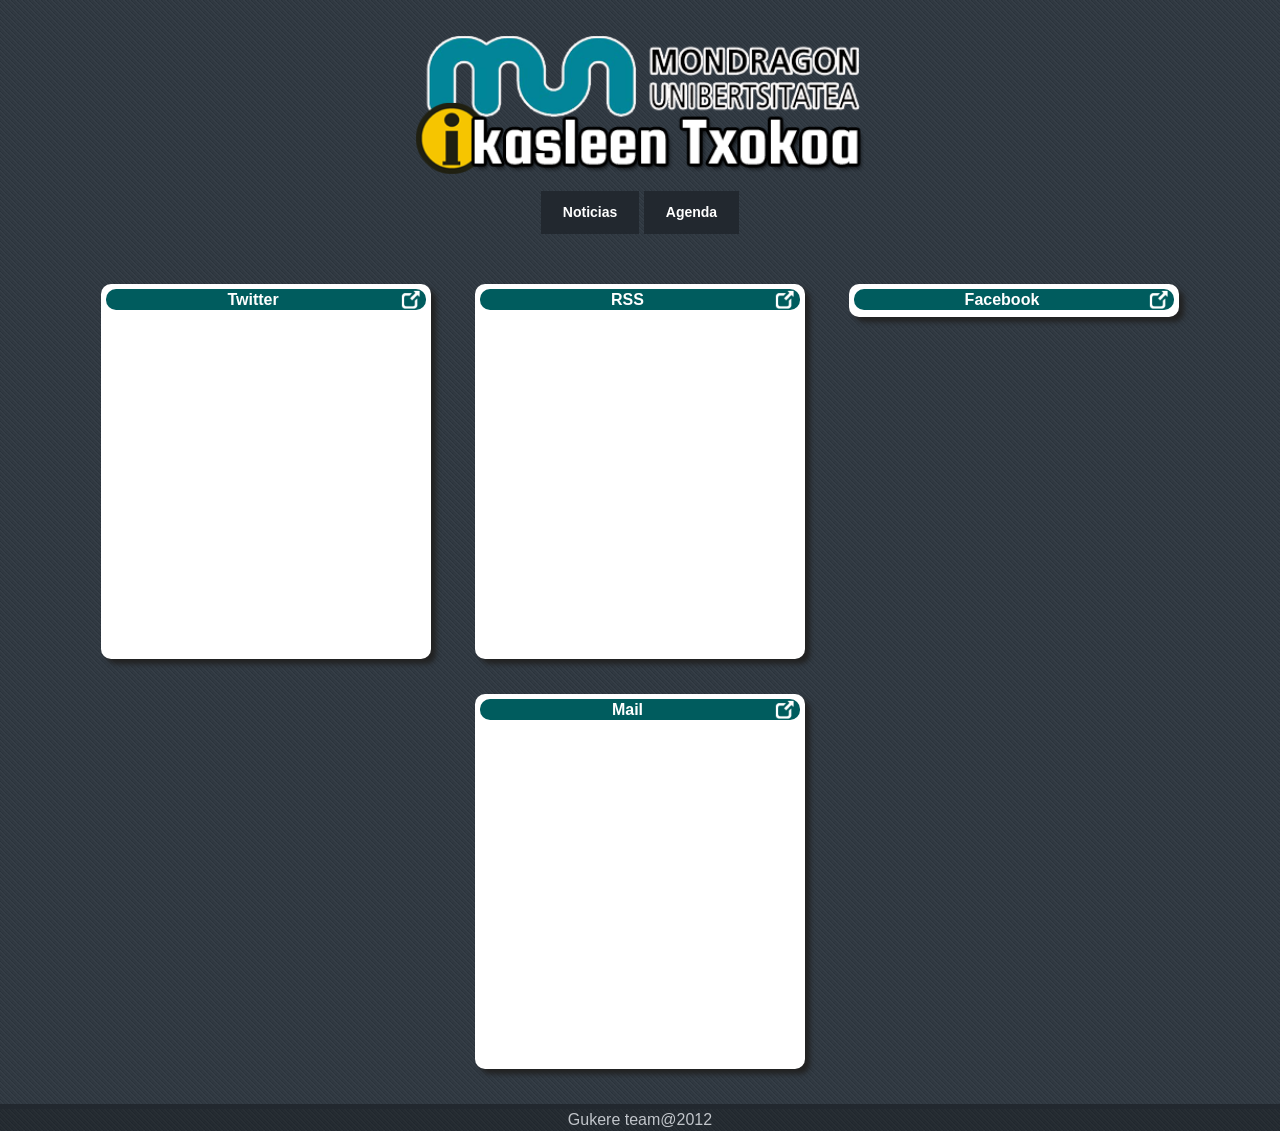
<file: index.html>
<!doctype html>
<html>
<head>
    <meta charset="utf-8">
    <title>Ikasleen Txokoa</title>
    <meta name="description" content="">
    <meta name="author" content="Gukere">
    <!-- Mobile viewport optimization http://goo.gl/b9SaQ -->
    <meta name="HandheldFriendly" content="True">
    <meta name="MobileOptimized" content="320">
    <meta http-equiv="cleartype" content="on">
    <meta name="viewport" content="width=device-width, initial-scale=1.0, maximum-scale=1.0, user-scalable=0">
    <meta name="apple-mobile-web-app-capable" content="yes">
    <meta name="apple-mobile-web-app-status-bar-style" content="black">
    <!-- For iPhone 4 with high-resolution Retina display: -->
    <link rel="apple-touch-icon-precomposed" sizes="114x114" href="assets/images/icon@2x.png">
    <link rel="apple-touch-icon-precomposed" sizes="72x72" href="assets/images/icon-72.png">
    <link rel="apple-touch-icon-precomposed" href="assets/images/icon.png">
    <link rel="apple-touch-startup-image" href="assets/images/default.png">
    <!-- Main Stylesheet -->
    <!--<link rel="stylesheet" href="./lungo.js/lungo-1.2.css">
        <link rel="stylesheet" href="./lungo.js/lungo.theme.default.css">-->
    <link rel="stylesheet" href="assets/stylesheets/tabla.css">
    <link rel="stylesheet" href="assets/stylesheets/tema.css">
    <link rel="stylesheet" href="assets/stylesheets/lista.css">
    <link rel="stylesheet" href="assets/stylesheets/gukere.css">
    <!--<link rel="stylesheet" href="kanalizador.css">-->
     <!-- responsibue -->
    <link href="assets/stylesheets/mediaStyle.css" rel="stylesheet" type="text/css">
    <script src="assets/librerias/itxoko.js"></script>
</head>

<body class="app" manifest="/cache.manifest">

    <header>
        <span><img src="assets/images/header2.png"/></span>
    </header>

    <nav class="btn-group">
        <a OnClick="nav(1)" class="button">Noticias</a>
        <a OnClick="nav(2)" class="button">Agenda</a>
    </nav>

    <div id="noticias">
            <div class="widget">
                <header>
                    <img class="widget_img_back" src="assets/images/back.png" />
                    <span class="title">Twitter</span>
                    <img class="widget_img" onClick="expand(0)" src="assets/images/expand_w.png" />
                </header>
                <div class="sc" id="noticias1"></div>
            </div>
            <div class="widget">
                <header>
                    <img class="widget_img_back" src="assets/images/back.png" />
                    <span class="title">RSS</span>
                    <img class="widget_img" onClick="expand(1)" src="assets/images/expand_w.png" />
                </header>
                <div class="sc" id="noticias2"></div>
            </div>
            <div class="widget">
                <header>
                    <img class="widget_img_back" src="assets/images/back.png" />
                    <span class="title">Facebook</span>
                    <img class="widget_img" onClick="expand(2)" src="assets/images/expand_w.png" />
                </header>
                    <div id="fb-root"></div>
                    <script>(function(d, s, id) {
                      var js, fjs = d.getElementsByTagName(s)[0];
                      if (d.getElementById(id)) return;
                      js = d.createElement(s); js.id = id;
                      js.src = "//connect.facebook.net/es_ES/all.js#xfbml=1&appId=177270799064265";
                      fjs.parentNode.insertBefore(js, fjs);
                    }(document, 'script', 'facebook-jssdk'));</script>

                    <div class=""><div class="fb-like-box" data-href="https://www.facebook.com/pages/Biblioteka-Mondragon-Unibertsitatea-Biblioteca-Universidad-de-Mondragon/345000055533546" data-width="300" data-height="342" data-show-faces="false" data-border-color="white" data-stream="true" data-header="false"></div></div>
            </div>
            <div class="widget">
                <header>
                    <img class="widget_img_back" src="assets/images/back.png" />
                    <span class="title">Mail</span>
                    <img class="widget_img" onClick="expand(3)" src="assets/images/expand_w.png" />
                </header>
                <div class="sc" id="noticias4"></div>
            </div>
    </div>

    <div id="listadoCursos" >
        <article id="listado" class="vertical-list"></article>
    </div>

    <div id="tablaHoras" >
        <article id="horas"></article>
    </div>

    <footer role="contentinfo"><center>Gukere team@2012</center></footer>

    <script src="assets/librerias/jquery-1.4.4.min.js"></script>
    <script src="assets/librerias/mustache.js"></script>
    <script src="data/templates.js"></script>
    <script src="data/services.js"></script>
</body>
</html>
</file>
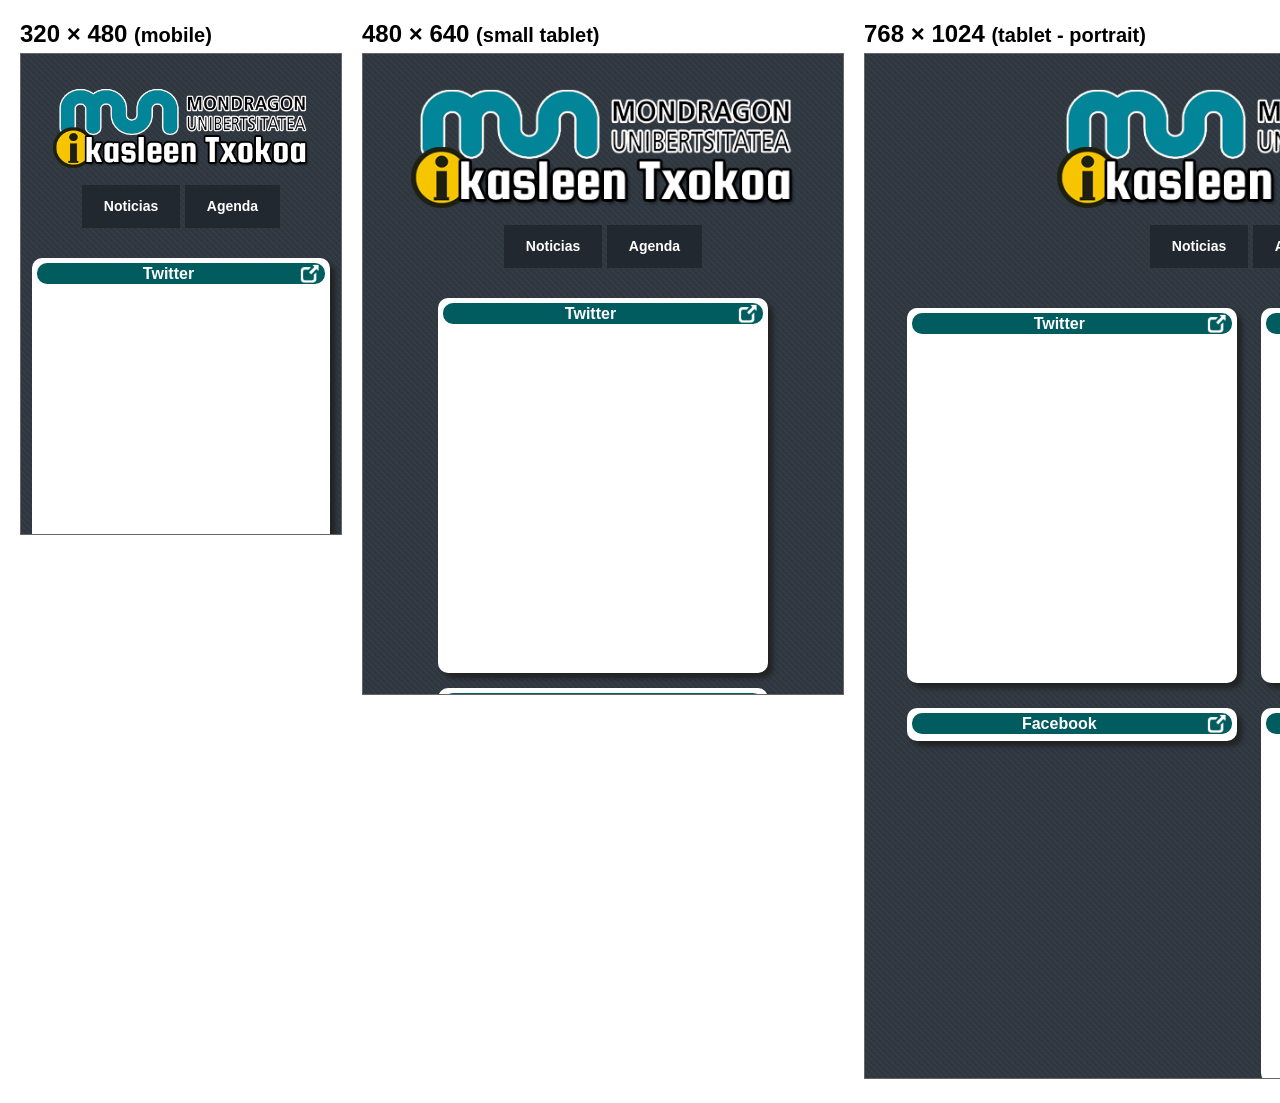
<file: responsive.html>
<!DOCTYPE html>
<html>
<head>
<meta charset="utf-8">
<title>Responsive Design Testing</title>
<!-- https://gist.github.com/1685127 -->

<style>
body { margin: 20px; font-family: sans-serif; overflow-x: scroll; }
.wrapper { width: 6000px; }
.frame { float: left; }
h2 { margin: 0 0 5px 0; }
iframe { margin: 0 20px 20px 0; border: 1px solid #666; }
</style>	
</head>

<body>
<div class="wrapper">
<div class="frame">
<h2>320 &times; 480 <small>(mobile)</small></h2>
<iframe src="./index.html" sandbox="allow-same-origin allow-forms" seamless width="320" height="480"></iframe>
</div>
<div class="frame">
<h2>480 &times; 640 <small>(small tablet)</small></h2>                   
<iframe src="./index.html" sandbox="allow-same-origin allow-forms" seamless width="480" height="640"></iframe>
</div>                                                                                                                        
<div class="frame">
<h2>768 &times; 1024 <small>(tablet - portrait)</small></h2>                   
<iframe src="./index.html" sandbox="allow-same-origin allow-forms" seamless width="768" height="1024"></iframe>
</div>
<div class="frame">
<h2>1024 &times; 768 <small>(tablet - landscape)</small></h2>
<iframe src="./index.html" sandbox="allow-same-origin allow-forms" seamless width="1024" height="768"></iframe>
</div>
<div class="frame">
<h2>1200 &times; 800 <small>(desktop)</small></h2>
<iframe src="./index.html" sandbox="allow-same-origin allow-forms" seamless width="1200" height="800"></iframe>
</div>
</div>
</body>
</html>
</file>
<file: assets/stylesheets/tabla.css>
dt {
  font-weight: bold;
  font-size: 8pt;
}

dd {
  font-size: 8pt;
}

select {
  font-size: 8pt;
}

.eti1 {
  color: #000000;
  font-family: "Comic Sans MS", cursive, serif;
  font-size: small;
  font-weight: bold;
}

.eti2 {
  color: #FF0000;
  font-family: "Comic Sans MS", cursive, serif;
  font-size: small;
  font-weight: normal;
}

.eti3 {
  color: #FF0000;
  font-family: "Comic Sans MS", cursive, serif;
  font-size: small;
  font-weight: bold;
}

.h3 {
  color: #006478;
  font-family: Tahoma, Sans-Serif;
  font-size: 14pt;
  font-weight: bold;
}

.textomen {
  color: #000000;
  font-family: Arial, Sans-Serif;
  font-size: x-small;
  font-weight: normal;
}

.titulo1 {
  color: #000000;
  font-family: Arial,sans-serif;
  font-size: 14pt;
  font-weight: bold;
}

.titulo2 {
  color: #009999;
  font-family: "Times New Roman", serif;
  font-size: small;
  font-weight: bold;
}

.titulo3 {
  color: #990000;
  font-family: "Times New Roman", serif;
  font-size: small;
  font-weight: bold;
}

.horarioDia {
  background-color: #FFFFFF;
  font-family: Tahoma, serif;
  font-weight: bold;
  font-size: 8pt;
}

.horarioHora{
  border-top: 1px solid Black;
  background-color: #FFFFFF;
  font-family: Tahoma, serif;
  font-weight: bold;
  font-size: 8pt;
}

.horarioExcep{
  background-color: #FFDF00;
  font-family: Tahoma, serif;
  font-weight: bold;
  font-size: 7pt;
  border-top: 1px solid Black;
}

.horarioCelda{
  border-top: 1px solid Silver;
  background-color: #FFFFFF;
  font-family: Tahoma, serif;
  font-size: 7pt;
}

.horarioOcup{
  border-top: 1px solid Black;
  background-color: #FF524F;
  background-color: white;
  font-family: Tahoma, serif;
  font-size: 7pt;
/*  background-image: url('/images/prohibido.gif');
  background-repeat: no-repeat;
  background-position: center;*/
}

.horarioLibre{
  border-top: 1px solid Black;
/*  background-color: #53E553;*/
  background-color: White;
/*  color: #53E553;*/
  color: white;
  font-family: Tahoma, serif;
  font-size: 7pt;
}

.horarioCab{
  border-top: 1px solid Black;
  font-family: Tahoma, serif;
  font-size: 7pt;
}

.horarioRes{
  border-top: 1px solid Silver;
  background-color: #F5F5F5;
  font-family: Tahoma, serif;
  font-size: 7pt;
  color: Red;
}

.horarioTitCab{
  font-family: Tahoma, serif;
  font-weight: bold;
  font-size: 7pt;
}

.horarioTitDato{
  color: Blue;
  font-family: Tahoma, serif;
  font-weight: bold;
  font-size: 10pt;
}

.horarioLeyenCab{
  font-family: Tahoma, serif;
  font-weight: bold;
  font-size: 7pt;
  border-bottom: 1px solid Black;
}

.horarioLeyenDato{
  font-family: Tahoma, serif;
  font-size: 7pt;
}

.nota{
  color: red;
}
</file>
<file: assets/stylesheets/tema.css>
/* ============================================================

320 and Up by Andy Clarke
Version: 3.0
URL: http://stuffandnonsense.co.uk/projects/320andup/
Apache License: v2.0. http://www.apache.org/licenses/LICENSE-2.0

Website theme for:
http://stuffandnonsense.co.uk/projects/320andup/

============================================================ */
/* Variables =================================================== */
/* Mixins =================================================== */
.clearfix {
  *zoom: 1;
}
.clearfix:before,
.clearfix:after {
  display: table;
  content: "";
}
.clearfix:after {
  clear: both;
}
.visuallyhidden.focusable:active,
.visuallyhidden.focusable:focus {
  position: static;
  clip: auto;
  height: auto;
  width: auto;
  margin: 0;
  overflow: visible;
}

header {
  margin: 10px 0px;
}

html {
  background: #2d353e url(../images/body.png) repeat 0 0;
  font-size: 62.5%;
  -webkit-overflow-scrolling: touch;
  -webkit-tap-highlight-color: #e7f0f5;
  -webkit-text-size-adjust: 100%;
  -ms-text-size-adjust: 100%;
}
body {
  text-align:center;
  margin: 0;
  padding: 1.5em 0 0 0;
  width: 100%;
  font-size: 16px;
  font-size: 1.6rem;
  font-family: "facitweb-1", "facitweb-2", sans-serif;
  line-height: 1.4;
  color: #c1c5ca;
  background-color: transparent;
}
h1,
h2,
h3,
h4,
h5,
h6 {
  font-weight: 700;
}

h1,
h2,
.h1,
.h2 {
margin-bottom : .75em;
line-height : 1.4; 
}

h5 {
  margin: 2% 0px 0px 0px;
} 

a,
a:visited,
a:hover,
a:active,
a:focus {
  color: #ffffff;
  text-decoration:none;
}
a:active,
a:focus {
  position: relative;
  top: 1px;
  outline: none;
}

nav{
  margin-bottom: 15px;
}

article {
  overflow:hidden;  
  text-align:center;
}

footer{
  position: relative;
  bottom:0px;
  width:100%;
  margin: 35px 0px 0px 0px;
  z-index:1;
}



.button {
  display: inline-block;
  *display: inline;
  /* IE7 inline-block hack */

  *zoom: 1;
  *margin-left: .3em;
  padding: 11px 22px;
  font-family: "Helvetica Neue", Helvetica, Arial, sans-serif;
  font-size: 14px;
  font-size: 1.4rem;
  font-weight: bold;
  line-height: 1.5;
  color: #ffffff;
  text-align: center;
  vertical-align: middle;
  background-color: #22282f;
  cursor: pointer;
  text-decoration: none;
}

.list-bordered li {
  border-bottom-color: #22282f;
}
[role="banner"] {
  margin: 0 auto 1.5em;
  width: 90%;
  border-bottom: 10px solid #22282f;
}
[role="banner"] hgroup {
  width: 100%;
  padding-top: 190px;
  background: transparent url(../img/banner-160.png) no-repeat 50% 0;
  text-align: center;
}
[role="banner"] h1 {
  margin-bottom : 0;
  font-size: 48px;
  font-size: 4.8rem;
line-height : 1; 
}

[role="banner"] h2 {
  margin-bottom : .75em;
line-height : 1.4; 
} 


[role="banner"] .btn-group {
  text-align: center;
}
[role="banner"] a[href="#navigation"] {
  display: none;
  background-color: #424e5c;
  border: 1px solid #22282f;
  color: #ffffff;
}
.content {
  margin: 0 auto;
  width: 90%;
}
[role="navigation"] {
  background-color: #424e5c;
  border: 1px solid #22282f;
}
[role="banner"] h1 {
  margin-bottom: 0.375em;
}
[role="banner"] a[href="http://stuffandnonsense.co.uk/projects/320andup/"] {
  display: block;
  text-decoration: none;
}
.grids {
  width: 90%;
 max-width : 1152px;
  margin: 0 auto 1.5em;
  padding: 1.5em 0;
  border-top: 5px solid #22282f;
  border-bottom: 5px solid #22282f;
}
.grid {
  border-bottom: 1px solid #22282f;
}
.furniture-letter {
  overflow: hidden;
  margin: 0;
  line-height: 44px;
}
.furniture-letter span {
  display: block;
  float: left;
  margin: 0 12px 0 0;
  height: 44px;
  width: 44px;
  background-color: #424e5c;
  border: 1px solid #181c20;
  font-size: 32px;
  font-size: 3.2rem;
  font-weight: bold;
  line-height: 44px;
  text-align: center;
  color: #ffffff;
}
[role="contentinfo"] {
  background-color: rgba(0, 0, 0, 0.25);
  border-top: 5px solid #22282f;
}
@media only screen and (min-width: 480px) {
  .btn:first-child {
    margin-bottom: 0;
  }
}
@media only screen and (min-width: 600px) {
  [role="banner"] hgroup {
    padding-top: 0;
    padding-left: 100px;
    width: 100%;
    min-height: 100px;
    background: transparent url(../img/banner-80.png) no-repeat 0 0;
    -webkit-box-sizing: border-box;
    -moz-box-sizing: border-box;
    -ms-box-sizing: border-box;
    box-sizing: border-box;
    text-align: left;
  }
  [role="banner"] .btn-group {
    text-align: left;
    padding-left: 100px;
  }
}
@media only screen and (min-width: 768px) {
  [role="banner"],
  [role="navigation"] p,
  .content,
  [role="contentinfo"] small {
    width: 60%;
  }
  [role="navigation"] {
    display: table-header-group;
    background-color: rgba(0, 0, 0, 0.25);
    border-bottom-width: 5px;
  }
}
@media only screen and (min-width: 992px) {
  [role="navigation"] p,
  .content,
  [role="contentinfo"] small {
    width: 80%;
    max-width : 958px;
  }
  [role="banner"] {
    width: 80%;
    height: 240px;
max-width : 1152px;
    padding-right: 240px;
    background: transparent url(../img/header.png) no-repeat 100% 100%;
    -webkit-box-sizing: border-box;
    -moz-box-sizing: border-box;
    -ms-box-sizing: border-box;
    box-sizing: border-box;
  }
  [role="banner"] hgroup {
    padding-left: 0;
    background-image: none;
  }
  [role="banner"] .btn-group {
    padding-left: 0;
  }
  .grids h2 {
    margin-bottom: 1.5em;
    text-align: center;
  }
}
@media only screen and (-webkit-min-device-pixel-ratio: 1.5), only screen and (min--moz-device-pixel-ratio: 1.5), only screen and (min-device-pixel-ratio: 1.5) {
  
}
</file>
<file: assets/stylesheets/lista.css>
.vertical-list {

    list-style: none;
    width: 55%;
    margin: 0 auto;
    padding: 5px;
    border-radius: 5px;
    -moz-border-radius: 5px;
    -webkit-border-radius: 5px;
    background: #20282D; /* old browsers */
    background: -moz-linear-gradient(top, #20282D 3%, #252E34 51%, #222A30 100%); /* firefox */
    background: -webkit-gradient(linear, left top, left bottom, color-stop(3%,#20282D), color-stop(51%,#252E34), color-stop(100%,#222A30)); /* webkit */
    filter: progid:DXImageTransform.Microsoft.gradient( startColorstr='#20282D', endColorstr='#222A30',GradientType=0 ); /* ie */
    -moz-box-shadow: 1px 1px 1px rgba(255,255,255,0.1); /* Firefox */
    -webkit-box-shadow: 1px 1px 1px rgba(255,255,255,0.1); /* Safari, Chrome */
    box-shadow: 1px 1px 1px rgba(255,255,255,0.1); /* CSS3 */
  }

  .vertical-list .button {
    width: 100%;
    min-height: 0px;
    font-size: 1.3rem;
    border-radius: 5px;
    padding: 0px;
    -moz-border-radius: 5px;
    -webkit-border-radius: 5px;
    background: #515B62; /* old browsers */
    background: -moz-linear-gradient(top, #515B62 3%, #444E55 5%, #394147 100%); /* firefox */
    background: -webkit-gradient(linear, left top, left bottom, color-stop(3%,#515B62), color-stop(5%,#444E55), color-stop(100%,#394147)); /* webkit */
    filter: progid:DXImageTransform.Microsoft.gradient( startColorstr='#515B62', endColorstr='#394147',GradientType=0 ); /* ie */
  }
  .vertical-list .button:hover {
    background: #5F6B72; /* old browsers */
    background: -moz-linear-gradient(top, #5F6B72 3%, #56646C 4%, #4D5A62 50%, #434D54 100%); /* firefox */
    background: -webkit-gradient(linear, left top, left bottom, color-stop(3%,#5F6B72), color-stop(4%,#56646C), color-stop(50%,#4D5A62), color-stop(100%,#434D54)); /* webkit */
    filter: progid:DXImageTransform.Microsoft.gradient( startColorstr='#5F6B72', endColorstr='#434D54',GradientType=0 ); /* ie */
  }
  .vertical-list .button:active {
 
    background: #20282D; /* old browsers */

  }
  .vertical-list li { margin: 0 0 5px 0 ; width: 100%; }
  .vertical-list li:last-child { margin:  0; }
</file>
<file: assets/stylesheets/gukere.css>
.lista{
  color:black;
  width:100%;
  padding: 4px 0px;
  min-height:75px;
  border-bottom: 1px solid #ccc;
  border-top: 1px solid #fff;
}

.titulo_resumen{
  font: 80% "Lucida Grande", "Trebuchet MS", Verdana, sans-serif;
  font-weight:bold;
  height:19px;
  overflow: hidden;
}

.title{
  font-weight:bold;
  max-height:19px;
  overflow: hidden;
}

.imagen_resumen{
  float: left;
  width: 60px;
  border-radius:10px;
  padding: 6px;
}

.imagen_noticia{
  float: left;
  width: 20%;
  margin: 1% 2%;
  border-radius: 10px;
  padding: 2px;
  border: 2px solid #000000;
}

.fecha_resumen{
  font: 70% "Lucida Grande", "Trebuchet MS", Verdana, sans-serif;
  margin: 0px 10px 0px 0px;
  float: right;
}

.fecha_noticia{
  color:white;
  font: 85% "Lucida Grande", "Trebuchet MS", Verdana, sans-serif;
  float: right;
  margin: 1px 6px 0px 0px;
}

.noticia_resumen{
  overflow: hidden;
  height: 36px;
  margin: 2px;
  padding: 0px;
  font: 65% "Lucida Grande", "Trebuchet MS", Verdana, sans-serif;
  text-align: justify;
}

.noticia_noticia{
  text-align:justify;
  margin: 1%;
  padding: 0;
}

.autor_resumen{
  margin: 0px 15px 0px 0px;
  font: 70% "Lucida Grande", "Trebuchet MS", Verdana, sans-serif;
  float: right;
  font-style: italic;
}

.autor_noticia{
  margin: 0px 15px 0px 0px;
  font: 80% "Lucida Grande", "Trebuchet MS", Verdana, sans-serif;
  float: right;
  font-style: italic;
}

.volver {
  width:13px;
  margin: 1px 0px 0px 10px;
  float: left;
}

.widget header{
  color: white;
  background-color: #005c5e;
  border-radius:10px;
  max-height:21px;
  overflow: hidden;
  margin: 0px 0px 7px 0px;
}

.widget_img{
  float: right;
  width:19px;
  margin: 1px 6px 0px 0px;
}

.widget_img_back{
  float: left;
  width:21px;
  margin: 2px 0px 0px 6px;
  display:none;
}

.widget_img:hover{
  border: 1px solid #005c5e;
  border-radius:2px;
}

#listadoCursos{
  display: none;
}
.listado{
  margin-top: 10px;
}

#tablaHoras{
  display: none;
}

.agenda table {
  color:black;
}

.type_text {
  background: #2d353e url(../img/body.png) repeat 0 0;
  color:white;
}

.formulario {
  font: 75% "Lucida Grande", "Trebuchet MS", Verdana, sans-serif;
  color:black;
  text-align: left;
}

.login {
  margin: 50px 0px;
  padding: 10px 20px 0px 20px;
  max-width:220px;
  border-radius:10px;
  text-align:center;
  width:70%;
  background-color: white;
  box-shadow:5px 5px 5px #222;
}

.widget {
  padding: 5px 5px 0px 5px;
  max-width:320px;
  border-radius:10px;
  text-align:center;
  width:90%;
  vertical-align: top;
  background-color: white;
  box-shadow:5px 5px 5px #222;
  -webkit-transition: all 2s ease;
  -moz-transition: all 2s ease;
  -o-transition: all 2s ease;
  -ms-transition: all 2s ease;
  transition: all 2s ease;
}

.sc {
  overflow: scroll;
  min-height: 342px;
  height: 342px;
  -webkit-overflow-scrolling: touch;
}

.noticia {
  color:black;
  margin: 30px 0px 0px 0px;
  padding: 5px;
  max-width:750px;
  border-radius:10px;
  text-align:center;
  width:90%;
  background-color: white;
  box-shadow:5px 5px 5px #222;
}

.agenda{
  overflow: hidden;
  max-width:320px;
  border-radius:10px;
  text-align:center;
  width:90%;
  background-color: white;
  box-shadow:5px 5px 5px #222;
}
</file>
<file: assets/stylesheets/mediaStyle.css>
/*   MEDIA QUERYS     */


/*--------------------------1220---------------------------*/

@media only screen and (max-width : 3220px),
only screen and (max-device-width : 3220px){



	nav li a {
		font: 400 10px/1.4 'Cutive', Helvetica, Verdana, Arial, sans-serif;
	}

	nav small {
		font: 100 10px/1 Helvetica, Verdana, Arial, sans-serif;
	}

	header img {
		width: 35%;
	}

	.widget {
		margin: 35px 20px 0px 20px;
		display: inline-block;
	}

	.agenda {
		margin: 35px 20px 0px 20px;
		display: inline-block;
	}
	.vertical-list {
    width: 90%;
    max-width: 675px;
	}

}

/*--------------------------930-----------------------------*/

@media only screen and (max-width : 930px),
only screen and (max-device-width : 930px){
	nav li a {
		width: 25%;
		border-bottom: 1px solid #fff;
		font: 400 11px/1.4 'Cutive', Helvetica, Verdana, Arial, sans-serif;
	}

	header img {
		width: 50%;
	}

	nav li:last-child a, nav li:nth-child(4) a {
		border-right: none;
	}

	nav li:nth-child(5) a, nav li:nth-child(6) a, nav li:nth-child(7) a, nav li:nth-child(8) a {
		border-bottom: none;
	}

	.widget {
		margin: 25px 10px 0px 10px;
		display: inline-block;
	}

	.agenda {
		margin: 25px 10px 0px 10px;
		display: inline-block;
	}
}

/*--------------------------580-----------------------------*/

@media only screen and (max-width : 580px),
only screen and (max-device-width : 580px){
	nav li a {
		width: 50%;
		font: 400 12px/1.4 'Cutive', Helvetica, Verdana, Arial, sans-serif;
		padding-top: 12px;
		padding-bottom: 12px;
	}

	header img {
		width: 80%;
	}

	nav li:nth-child(even) a {
		border-right: none;
	}

	nav li:nth-child(5) a, nav li:nth-child(6) a {
		border-bottom: 1px solid #fff;
	}

	.widget {
		margin: 15px 0px 0px 0px;
		clear: both;
	}

  	.agenda{
		clear:both;
		margin: 15px 0px 0px 0px;
	}

	.noticia_noticia{
  		font: 80% "Lucida Grande", "Trebuchet MS", Verdana, sans-serif;
	}

	.fecha_noticia{
  		font: 75% "Lucida Grande", "Trebuchet MS", Verdana, sans-serif;
  		margin: 3px 6px 0px 0px;
	}
	.vertical-list .button {
		font-size: 1rem;
	}

}

/*--------------------------320-----------------------------*/

@media only screen and (max-width : 320px),
only screen and (max-device-width : 320px){
	nav li a {
		font: 400 11px/1.4 'Cutive', Helvetica, Verdana, Arial, sans-serif;
	}
}
</file>
